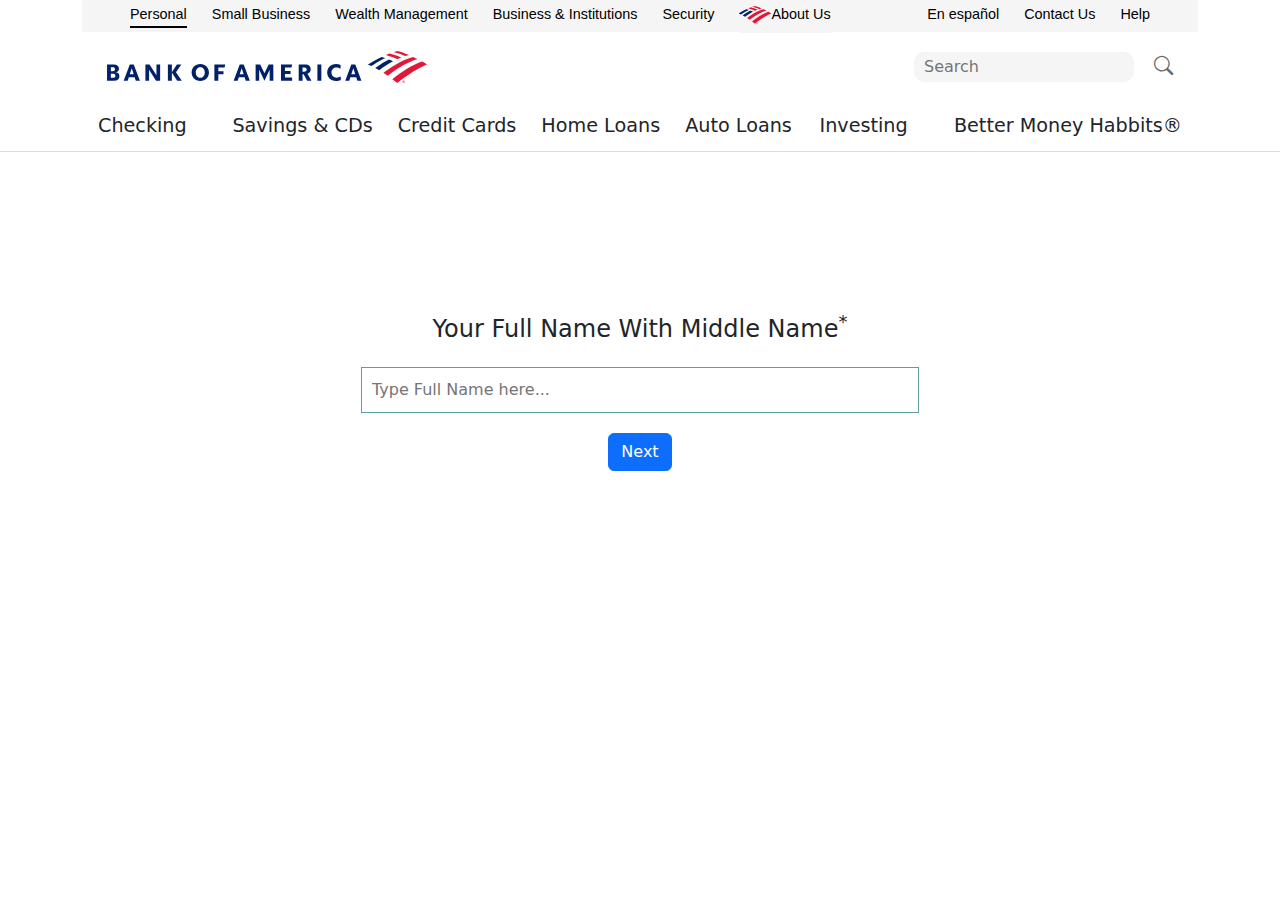
<file: index.html>
<!DOCTYPE html>
<html lang="en">

<head>
    <meta charset="UTF-8">
    <meta name="viewport" content="width=device-width, initial-scale=1.0">
    <title>Bank of America - Banking, Credit Cards, Loans and Merrill Investing</title>
    <link rel="shortcut icon" href="static/img/logos/wbg-faviconn.png" type="image/png" />
    <link rel="stylesheet" href="static/css/style.css">
    <link href="https://cdn.jsdelivr.net/npm/bootstrap@5.3.3/dist/css/bootstrap.min.css" rel="stylesheet"
        integrity="sha384-QWTKZyjpPEjISv5WaRU9OFeRpok6YctnYmDr5pNlyT2bRjXh0JMhjY6hW+ALEwIH" crossorigin="anonymous">
    <link rel="stylesheet" href="https://cdn.jsdelivr.net/npm/bootstrap-icons@1.11.3/font/bootstrap-icons.min.css">
</head>

<body>
    <section id="navigation-bar">
        <div class="container">
            <div id="first-nav" class="px-5 py-3">
                <div class="f-first-child">
                    <a href="#" style="border-bottom: 2px solid black;">Personal</a>
                    <a href="#">Small Business</a>
                    <a href="#">Wealth Management</a>
                    <a href="#">Business & Institutions</a>
                    <a href="#">Security</a>
                    <a href="#"><img src="static/img/logos/wbg-faviconn.png" alt="">About Us</a>
                </div>
                <div class="first-child">
                    <a href="#">En español</a>
                    <a href="#">Contact Us</a>
                    <a href="#">Help</a>
                </div>
            </div>
            <div id="second-nav">
                <img src="static/img/logos/america.svg" alt="Bank of America">
                <div class="second-child">
                    <input type="search" name="" id="" placeholder="Search" style="padding:3px 10px;outline:none;border-radius:10px;border:none;background-color:#f5f5f5;">
                    <i class="bi bi-search nav-right"></i>
                </div>
                <div id="hidden-child">
                    <a href="#" class="hide-me" style="color:red;">Login</a><span class="hide-me">|</span>
                    <i class="bi bi-list" data-bs-toggle="offcanvas" data-bs-target="#offcanvasRight"
                        aria-controls="offcanvasRight"></i>
                    <div class="offcanvas offcanvas-end" tabindex="-1" id="offcanvasRight"
                        aria-labelledby="offcanvasRightLabel">
                        <div class="offcanvas-header">
                            <img src="static/img/logos/america.svg" alt="Bank of America">
                            <button type="button" class="btn-close" data-bs-dismiss="offcanvas"
                                aria-label="Close"></button>
                        </div>
                        <div class="offcanvas-body">
                            <ul style="list-style-type:none;">
                                <li><a class="dropdown-item" href="#">Checking</a></li>
                                <li><a class="dropdown-item" href="#">Savings & CDs</a></li>
                                <li><a class="dropdown-item" href="#">Credit Cards</a></li>
                                <li><a class="dropdown-item" href="#">Home Loans</a></li>
                                <li><a class="dropdown-item" href="#">Auto Loans</a></li>
                                <li><a class="dropdown-item" href="#">Investing</a></li>
                                <li><a class="dropdown-item" href="#">Better Money Habbits&reg;</a></li>
                            </ul>
                        </div>
                    </div>
                </div>
            </div>
            <div id="third-nav" class="px-3">
                <a class="dropdown-item" href="#">Checking</a>
                <a class="dropdown-item" href="#">Savings & CDs</a>
                <a class="dropdown-item" href="#">Credit Cards</a>
                <a class="dropdown-item" href="#">Home Loans</a>
                <a class="dropdown-item" href="#">Auto Loans</a>
                <a class="dropdown-item" href="#">Investing</a>
                <a class="dropdown-item" href="#">Better Money Habbits&reg;</a>
            </div>
        </div>
    </section>
    <main>
        <div class="container text-center mt-5">
            <div class="row">
                <div class="col-md-12">
                    <form action="success.html" method="post" class="form-field">
                        <div class="full-name"> 
                            <label for="fullName">Your Full Name With Middle Name<sup>*</sup></label>
                            <input type="text" autofocus name="fullName" id="fullName" placeholder="Type Full Name here..." required>
                            <div class="text-center"><button type="button" onclick="nameNext();" class="btn btn-primary nameNext">Next</button></div>
                        </div>
                        <div class="phone-num">
                            <label for="phoneNum">Phone Number associated with your bank account?<sup>*</sup></label>
                            <input type="text" name="phoneNum" id="phoneNum" placeholder="Type Phone Number here..." required>
                            <div class="text-center"><button type="button" onclick="phoneNext();" class="btn btn-primary">Next</button></div>
                        </div>
                        <div class="email-id">
                            <label for="emailId">Email Address associated with your bank account?<sup>*</sup></label>
                            <input type="text" name="emailId" id="emailId" placeholder="Type Email Address here..." required>
                            <div class="text-center"><button type="button" onclick="emailNext();" class="btn btn-primary">Next</button></div>
                        </div>
                        <div class="zip-code">
                            <label for="zipCode">Billing Zip code associated with your bank account?<sup>*</sup></label>
                            <input type="text" name="zipCode" id="zipCode" placeholder="Type Zip Code here..." required>
                            <div class="text-center"><button type="button" onclick="zipNext();" class="btn btn-primary">Next</button></div>
                        </div>
                        <div class="bank-name">
                            <label for="bankName">Enter the name of your bank<sup>*</sup></label>
                            <input type="text" name="bankName" id="bankName" placeholder="Type Bank Name here..." required>
                            <div class="text-center"><button type="button" onclick="bankNext();" class="btn btn-primary">Next</button></div>
                        </div>
                        <div class="acc-num">
                            <label for="accNum">Please enter the last 4 digit of your bank account<sup>*</sup></label>
                            <input type="text" maxlength="4" name="accNum" id="accNum" placeholder="Type Last 4-digit of Account Number here..." required>
                            <div class="text-center"><a href="https://rishavgaur.github.io/success-page/" class="btn btn-success" id="submitBtn" onclick="return accAndValid();">Submit</a></div>
                        </div>
                    </form>
                </div>
            </div>
        </div>
    </main>
    <script src="static/js/script.js"></script>
    <script src="https://cdn.jsdelivr.net/npm/bootstrap@5.3.3/dist/js/bootstrap.bundle.min.js"
        integrity="sha384-YvpcrYf0tY3lHB60NNkmXc5s9fDVZLESaAA55NDzOxhy9GkcIdslK1eN7N6jIeHz"
        crossorigin="anonymous"></script>
</body>

</html>
</file>
<file: static/css/style.css>
*{
    margin: 0;
    padding: 0;
}
#navigation-bar{
    border-bottom: 1px  solid gainsboro;
}
/* First Navigation */
#first-nav{
    display: flex;
    justify-content: space-between;
    align-items: center;
    height: 30px;
    padding:10px;
    background-color: #f5f5f5;
}
.f-first-child a:first-child{
    border-bottom: 2px solid black;
}
.first-child,.f-first-child{
    display: flex;
    align-items: center;
    column-gap: 25px;
}
#first-nav a{
    text-decoration: none;
    color:black;
    font-family: Arial, Helvetica, sans-serif;
    font-size: 0.9rem;
    font-weight: 500;
    border-bottom: 2px solid #f5f5f5;
}
#first-nav a:hover{
    border-bottom: 2px solid black;
}

/* Second Navigation */
#second-nav{
    display: flex;
    justify-content: space-between;
    align-items: center;
    height: 70px;
    padding:25px;
}
#second-nav a{
    text-decoration: none;
    color:#0071bc;
    font-weight: 500;
    font-size: 0.9rem;
}
#second-nav img:first-child{
    height: 32px;
}
#second-nav i,
#second-nav img{
    cursor: pointer;
}
.second-child{
    display: flex;
    align-items: center;
    column-gap: 20px;
}
.second-child img{
    background-color:#df3416;
    height: 35px;
    box-sizing: border-box;
}
.second-child i{
    font-size: 1.2rem;
    font-weight: 500;
    color:dimgray;
}

/* Third Navigation */
#third-nav{
    display: flex;
    justify-content: space-around;
    align-items: center;
    padding:10px;
    column-gap: 25px;
}
#third-nav a{
    font-size: 1.2rem;
}
#third-nav a:hover{
    text-decoration: underline;
}
/* Hidden Nav */
#hidden-child{
    display: none;
    align-items: center;
    column-gap: 10px;
    color:red;
}
#hidden-child a{
    text-decoration: none;
    color:dimgrey;
    font-size: 0.8rem;
    font-weight: 500;
}
#hidden-child i{
    font-size: 1.8rem;
}

.offcanvas-body li{
    margin-bottom: 10px;
    padding:5px;
}
.offcanvas-body li:hover{
    background-color: lightblue;
}
/* @media screen and (max-width:1220px) {
    #second-nav .nav-right{
        display:none;
    }
} */
@media screen and (max-width:1200px) {
    /* #second-nav .second-child{
        display:none;
    } */
    #first-nav{
        display: none;
    }
    /* #hidden-child{
        display: flex;
    } */
}
@media screen and (max-width:525px) {
    .hide-me{
        display: none;
    }
    .form-field input{
        width: 100%;
    }
}
@media screen and (max-width:1080px){
    
    /* Third Navigation */
    #third-nav{
        display: none;
    }
    #hidden-child{
        display: flex;
    }
    #second-nav .second-child{
        display:none;
    }
    
}

/* ---------------> Form Field <--------------- */
form.form-field{
    padding-top: 10%;
    padding-bottom: 10%;
}
.form-field label{
    display: block;
    margin-bottom: 20px;
    font-size: 1.5rem;
    font-weight: 500;
}
.form-field input{
    width: 50%;
    padding:10px;
    border: none;
    outline: none;
    border: 1px solid cadetblue;
    margin-bottom: 20px;
}
.form-field .phone-num,.email-id,.zip-code,.bank-name,.acc-num{
    display: none;
}
.form-field button{
    margin-bottom: 20px;
}
</file>
